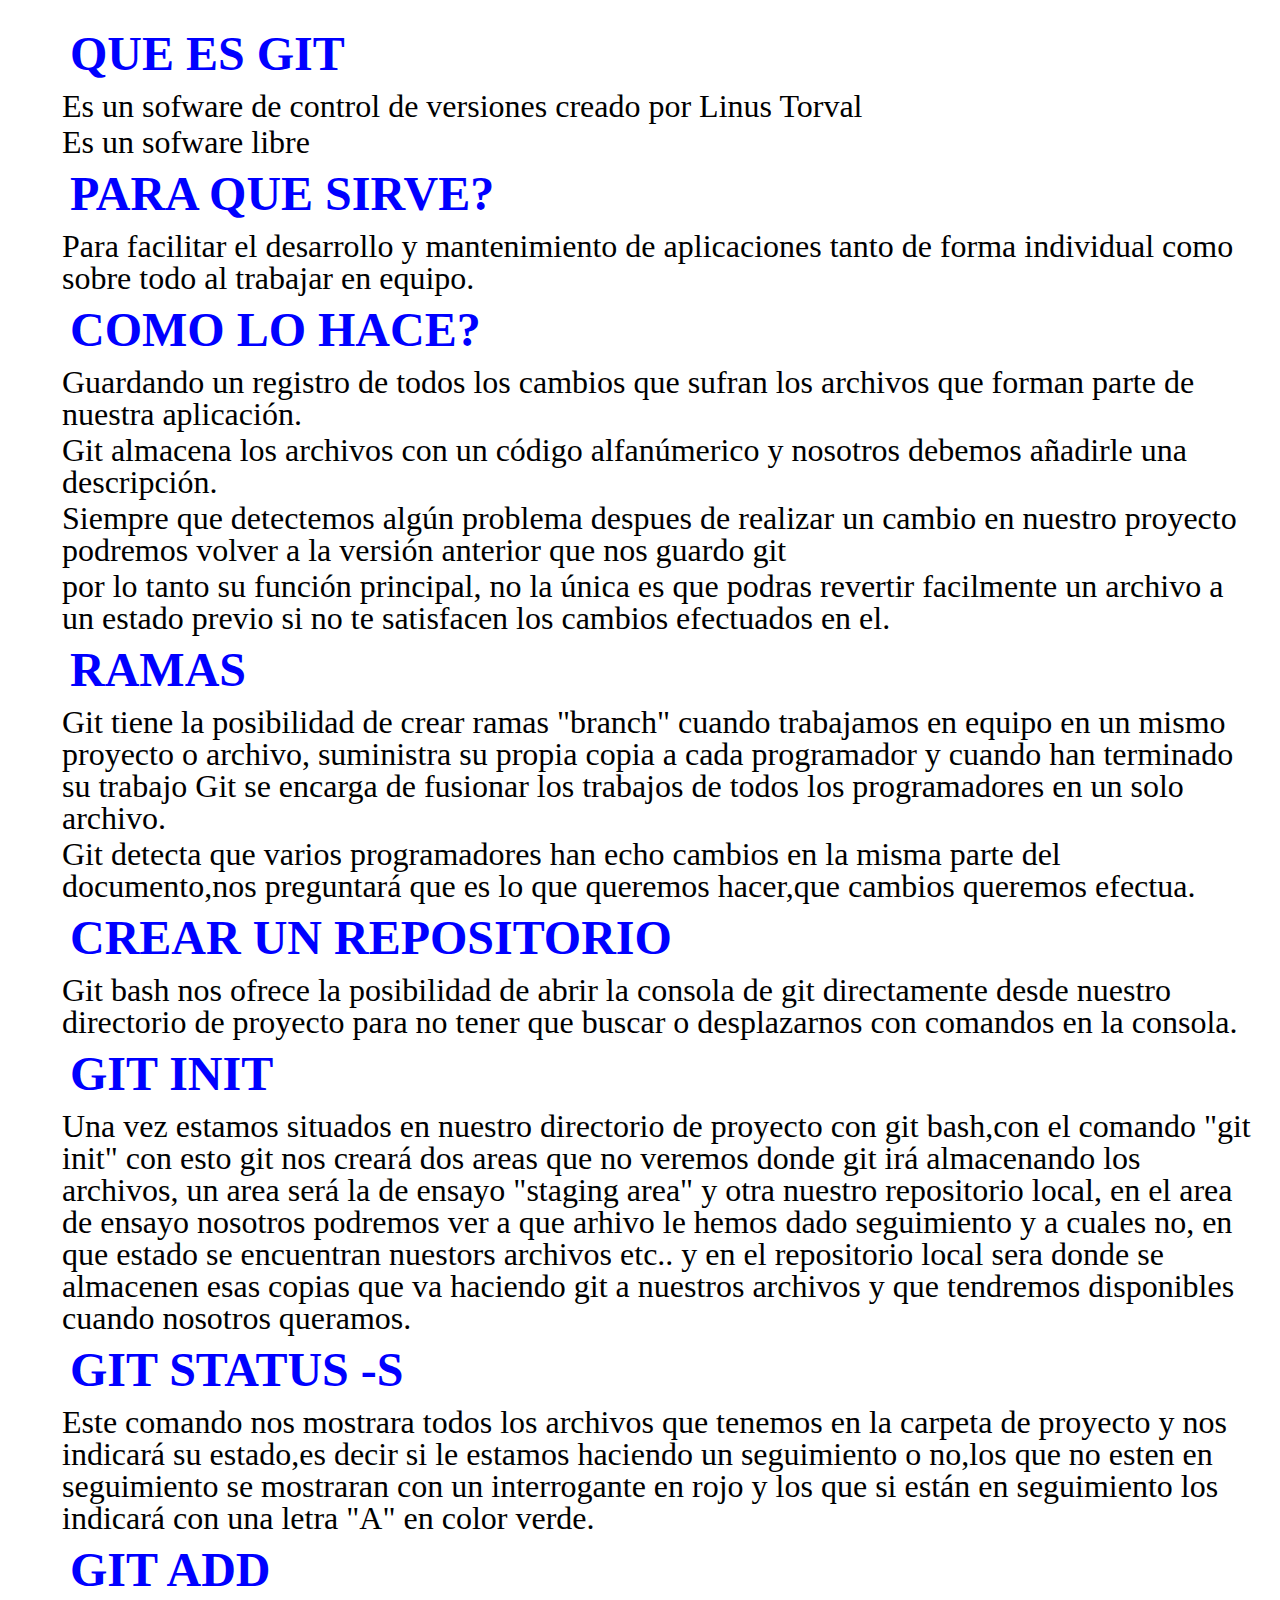
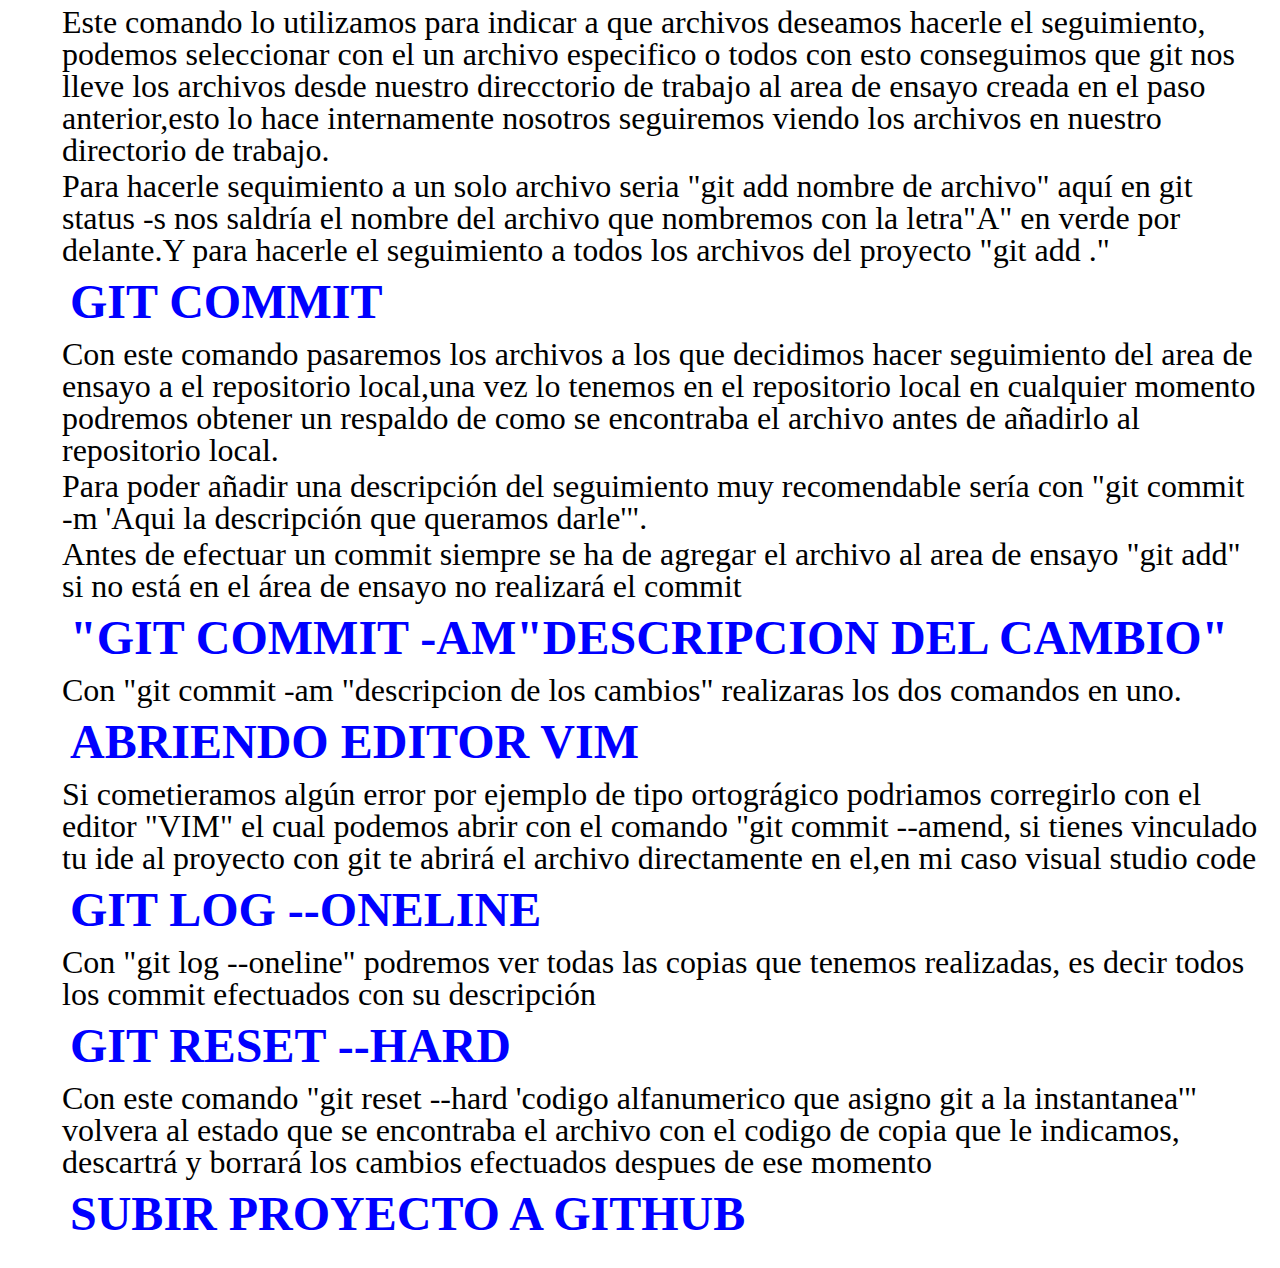
<file: index.html>
<!DOCTYPE html>
<html lang="es">
  <head>
    <meta charset="UTF-8" />
    <meta name="viewport" content="width=device-width, initial-scale=1.0" />
    <link rel="stylesheet" type="text/css" href="css/reset.css"/>
    <link rel="stylesheet" type="text/css" href="css/style.css"/>
    <title>Guia Comandos Git</title>
  </head>
  <body>
    <h1>QUE ES GIT</h1>
    <p>Es un sofware de control de versiones creado por Linus Torval</p>
    <p>Es un sofware libre</p>
    <h2>PARA QUE SIRVE?</h2>
    <p>Para facilitar el desarrollo y mantenimiento de aplicaciones tanto de forma individual como sobre todo al trabajar en equipo.</p>
    <h2>COMO LO HACE?</h2>
    <p>Guardando un registro de todos los cambios que sufran los archivos que forman parte de nuestra aplicación.</p>
    <p>Git almacena los archivos con un código alfanúmerico y nosotros debemos añadirle una descripción.</p>
    <p>Siempre que detectemos algún problema despues de realizar un cambio en nuestro proyecto podremos volver a la versión anterior que nos guardo git</p>
    <p>por lo tanto su función principal, no la única es que podras revertir facilmente un archivo a un estado previo si no te satisfacen los cambios efectuados en el.</p>
    <h2>RAMAS</h2>
    <p>Git tiene la posibilidad de crear ramas "branch" cuando trabajamos en equipo en un mismo proyecto o archivo, suministra su propia copia a cada programador y cuando han terminado su trabajo Git se encarga de fusionar los trabajos de todos los programadores en un solo archivo.</p>
    <p>Git detecta que varios programadores han echo cambios en la misma parte del documento,nos preguntará que es lo que queremos hacer,que cambios queremos efectua.</p>

    <h2>CREAR UN REPOSITORIO</h2>
    <p>Git bash nos ofrece la posibilidad de abrir la consola de git directamente desde nuestro directorio de proyecto para no tener que buscar o desplazarnos con comandos en la consola.</p>
    <h2>GIT INIT</h2>
    <p>Una vez estamos situados en nuestro directorio de proyecto con git bash,con el comando "git init" con esto git nos creará dos areas que no veremos donde git irá almacenando los archivos, un area será la de ensayo "staging area" y otra nuestro repositorio local, en el area de ensayo nosotros podremos ver a que arhivo le hemos dado seguimiento y a cuales no, en que estado se encuentran nuestors archivos etc.. y en el repositorio local sera donde se almacenen esas copias que va haciendo git a nuestros archivos y que tendremos disponibles cuando nosotros queramos.
        </p>
       <h2>GIT STATUS -S</h2>
      <p>Este comando nos mostrara todos los archivos que tenemos en la carpeta de proyecto y nos indicará su estado,es decir si le estamos haciendo un seguimiento o no,los que no esten en seguimiento se mostraran con un interrogante en rojo y los que si están en seguimiento los indicará con una letra "A" en color verde.</p> 
       <h2>GIT ADD</h2>
       <p>Este comando lo utilizamos para indicar a que archivos deseamos hacerle el seguimiento, podemos seleccionar con el un archivo especifico o todos con esto conseguimos que git nos lleve los archivos desde nuestro direcctorio de trabajo al area de ensayo creada en el paso anterior,esto lo hace internamente nosotros seguiremos viendo los archivos en nuestro directorio de trabajo.</p>
       <p>Para hacerle sequimiento a un solo archivo seria "git add nombre de archivo" aquí en git status -s nos saldría el nombre del archivo que nombremos con la letra"A" en verde por delante.Y para hacerle el seguimiento a todos los archivos del proyecto "git add ."</p>
       <h2>GIT COMMIT</h2>
       <p>Con este comando pasaremos los archivos a los que decidimos hacer seguimiento del area de ensayo a el repositorio local,una vez lo tenemos en el repositorio local en cualquier momento podremos obtener un respaldo de como se encontraba el archivo antes de añadirlo al repositorio local.</p>
       <p>Para poder añadir una descripción del seguimiento muy recomendable sería con "git commit -m 'Aqui la descripción que queramos darle'".</p>
       <p>Antes de efectuar un commit siempre se ha de agregar el archivo al area de ensayo "git add" si no está en el área de ensayo no realizará el commit</p>
       <h2> "GIT COMMIT -AM"DESCRIPCION DEL CAMBIO"</h2>
       <p>  Con "git commit -am "descripcion de los cambios" realizaras los dos comandos en uno.</p>
       <h2>ABRIENDO EDITOR VIM</h2>
       <p>Si cometieramos algún error por ejemplo de tipo ortográgico podriamos corregirlo con el editor  "VIM" el cual podemos abrir con el comando "git commit --amend, si tienes vinculado tu ide al proyecto con git te abrirá el archivo directamente en el,en mi caso visual studio code</p>
       <h2>GIT LOG --ONELINE</h2>
       <p>Con "git log --oneline" podremos ver todas las copias que tenemos realizadas, es decir todos los commit efectuados con su descripción</p>
       <h2>GIT RESET --HARD</h2>
       <p>Con este comando "git reset --hard 'codigo alfanumerico que asigno git a la instantanea'" volvera al estado que se encontraba el archivo con el codigo de copia que le indicamos, descartrá y borrará los cambios efectuados despues de ese momento</p>

       <h2>SUBIR PROYECTO A GITHUB</h2>
  </body>
</html>
</file>
<file: css/style.css>
body{

    padding: 20px;
    margin-left: 40px;
}

h1,h2{
    padding: 10px;
    color: blue;
    font-size: 3em;
    font-weight: bold;
}
p{
    padding: 2px;
    font-size: 2em;
}
</file>
